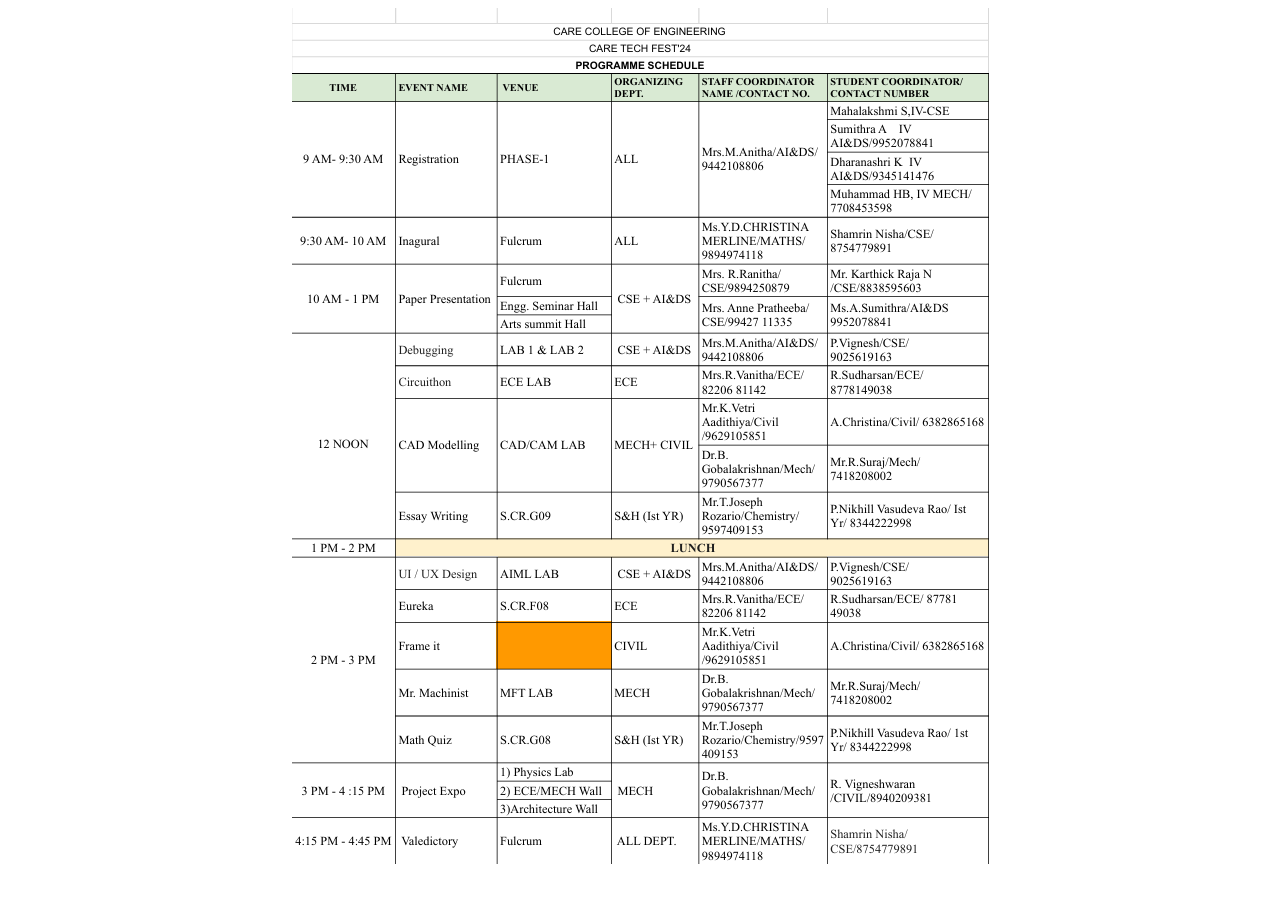
<file: schedule.html>
<!DOCTYPE html>
<html lang="en">
<head>
    <meta charset="UTF-8">
    <meta name="viewport" content="width=device-width, initial-scale=1.0">
    <title>schedule</title>
</head>
<body>
    <center>
    <img src="Screenshot 2024-10-24 151919.png" alt="schedule">
     </center>
</body>
</html>
</file>
